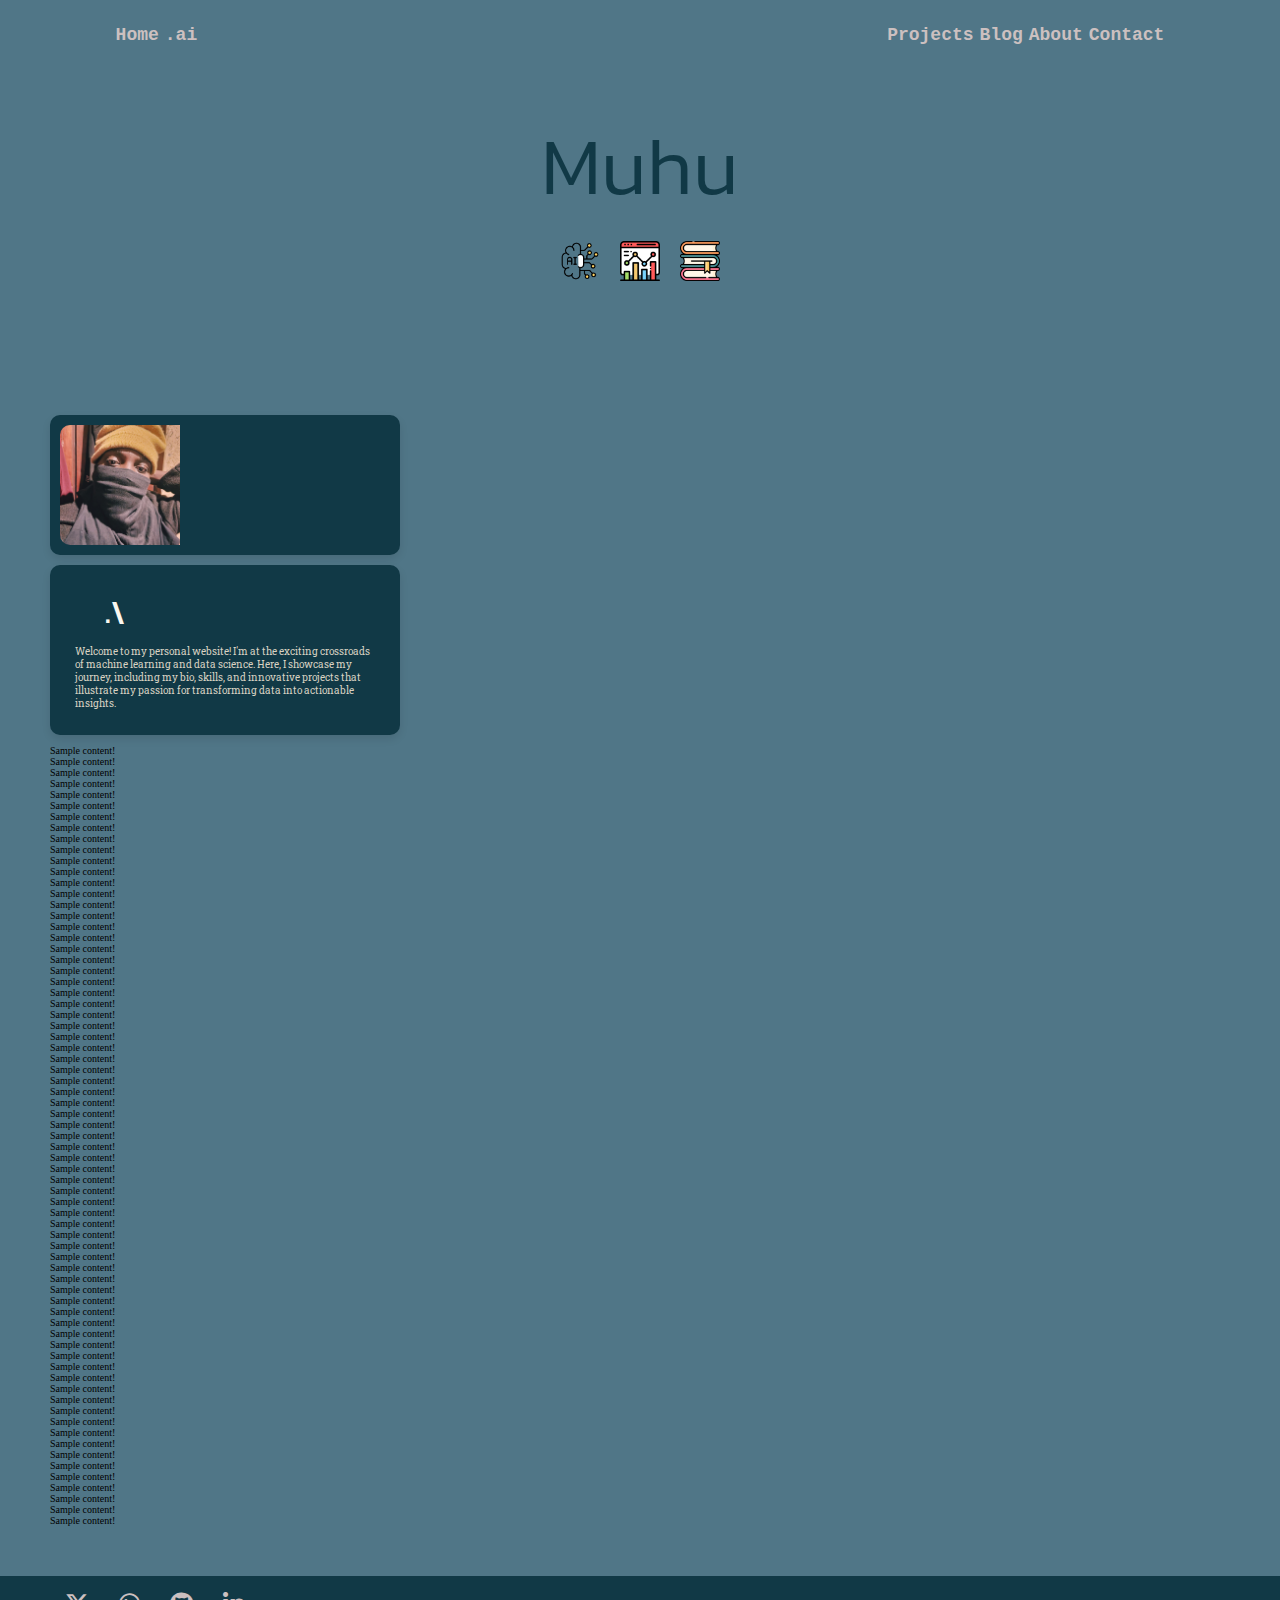
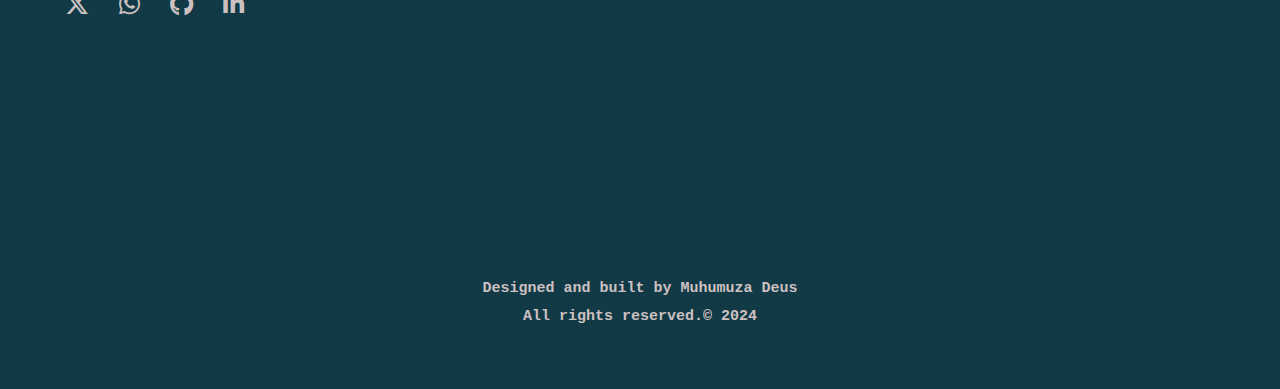
<file: index.html>
<!-- Deus' personal website under project Hello_Web -->
<!-- Coded by Muhumuza Deus Mugenyi 2024 -->

<!DOCTYPE html>
<html lang="en">
<head>  
	<meta name="viewport" content="width=device-width, initial-scale=1">
	<link href="https://fonts.cdnfonts.com/css/cascadia-code" rel="stylesheet">
	<link href="./Assets/Fonts/css/all.css" rel="stylesheet">
	<meta charset="UTF-8">
	<link rel="stylesheet" href="./Assets/CSS/home.css">
	<link rel="stylesheet" href="./Assets/CSS/cards.css">
	<link rel="stylesheet" href="./Assets/CSS/queries 600max.css">	
	<link rel="stylesheet" href="./Assets/CSS/queries 360max.css">
		<!--External Fonts  -->
	<link rel="preconnect" href="https://fonts.googleapis.com">
	<link rel="preconnect" href="https://fonts.gstatic.com" crossorigin>
	<link href="https://fonts.googleapis.com/css2?family=Roboto+Slab:wght@100..900&display=swap" rel="stylesheet">
	<link rel="preconnect" href="https://fonts.googleapis.com">
	<link rel="preconnect" href="https://fonts.gstatic.com" crossorigin>
	<link href="https://fonts.googleapis.com/css2?family=Kanit:ital,wght@0,100;0,200;0,300;0,400;0,500;0,600;0,700;0,800;0,900;1,100;1,200;1,300;1,400;1,500;1,600;1,700;1,800;1,900&family=Roboto+Slab:wght@100..900&display=swap" rel="stylesheet">
	<title>Muhumuza Deus</title>
</head>
<body>
	<div id = "main_upper_section">
		<header id="header" class="kanit-light">
			<nav class = "nav_bar">
				<div id="tabs">
					<div class="left_tabs">
						<a href="./index.html" class="home_button">Home</a>
						<a href="./index.html" class="home_button">.ai</a>
					</div>
					
					<ul class="right_tabs">
						<a href="./Pages/projects_page.html" class="projects_button">Projects</a>
						<a href="./Pages/blog_page.html" class="blog_button"> Blog</a>
						<a href="./Pages/about_page.html" class="about_button">About</a>
						<a href="./Pages/contact_me.html" class="contact_button">Contact</a>
					</ul>

				</div>
				<div id="home_and_menu">
					<div class="menu">
						<a href="index.html"><i class="fa-solid fa-house-chimney" style="color: #ccc0c0;"></i></a>
					</div>
					
					<div class="header_name" id="muhumuzadeus_on_header"></div>
					
					<div class="menu_hamburger">
						<i class="fa-solid fa-bars" style="color: #ccc0c0;"></i>
					</div>
				</div>
			</nav>
		</header>

		<!-- Offcanvas menu container -->
		<div id="offcanvasMenu" class="offcanvas">
			<span class="close-offcanvas" style="align-self: flex-end; cursor: pointer;">&times;</span>
			<a href="./index.html">Home</a>
			<a href="./Pages/projects_page.html">Projects</a>
			<a href="./Pages/blog_page.html">Blog</a>
			<a href="./Pages/about_page.html">About</a>
			<a href="./Pages/contact_me.html">Contact</a>
		</div>

		
		<div class="dimmed_mnist_img_background">
			<div class="overlay"></div>
			<div class = "muhum_deus_ai_container">
				<h1>
					<p id = "muhum_deus_ai_text" class="kanit-light">
					</p>
				</h1>
			</div>

			<div class="icon-container">
				<div class="icon" id="icon1" data-icon="Assets/icons/ai-brain_16320868.png" style="background-image: url('Assets/icons/ai-brain_16320868.png');"></div>
				<div class="icon" id="icon2" data-icon="Assets/icons/analytics_921591.png" style="background-image: url('Assets/icons/analytics_921591.png');"></div>
				<div class="icon" id="icon3" data-icon="Assets/icons/books_3771417.png" style="background-image: url('Assets/icons/books_3771417.png');"></div>
			</div>

			
		</div>
	</div>
	
	
	
	<div id="content_body">	
		<div class="card">
			<img src="Assets/Images/me.jpg" alt="My Image" class="card-image">
		</div>
		<div class="card">
			<div class="card-content">	
				<h2>
					<p id = "Hey" class="kanit-medium">
					</p>
				</h2>
				<p class="roboto-slab-intro">Welcome to my personal website! I'm at the exciting crossroads of machine learning and data science.
					Here, I showcase my journey, including my bio, skills, and innovative projects that illustrate my
					passion for transforming data into actionable insights.
				</p>
			</div>
		</div>

		Sample content! <br/>
		Sample content! <br/>
		Sample content! <br/>
		Sample content! <br/>
		Sample content! <br/>
		Sample content! <br/>
		Sample content! <br/>
		Sample content! <br/>
		Sample content! <br/>
		Sample content! <br/>
		Sample content! <br/>
		Sample content! <br/>
		Sample content! <br/>
		Sample content! <br/>
		Sample content! <br/>
		Sample content! <br/>
		Sample content! <br/>
		Sample content! <br/>
		Sample content! <br/>
		Sample content! <br/>
		Sample content! <br/>
		Sample content! <br/>
		Sample content! <br/>
		Sample content! <br/>
		Sample content! <br/>
		Sample content! <br/>
		Sample content! <br/>
		Sample content! <br/>
		Sample content! <br/>
		Sample content! <br/>
		Sample content! <br/>
		Sample content! <br/>
		Sample content! <br/>
		Sample content! <br/>
		Sample content! <br/>
		Sample content! <br/>
		Sample content! <br/>
		Sample content! <br/>
		Sample content! <br/>
		Sample content! <br/>
		Sample content! <br/>
		Sample content! <br/>
		Sample content! <br/>
		Sample content! <br/>
		Sample content! <br/>
		Sample content! <br/>
		Sample content! <br/>
		Sample content! <br/>
		Sample content! <br/>
		Sample content! <br/>
		Sample content! <br/>
		Sample content! <br/>
		Sample content! <br/>
		Sample content! <br/>
		Sample content! <br/>
		Sample content! <br/>
		Sample content! <br/>
		Sample content! <br/>
		Sample content! <br/>
		Sample content! <br/>
		Sample content! <br/>
		Sample content! <br/>
		Sample content! <br/>
		Sample content! <br/>
		Sample content! <br/>
		Sample content! <br/>
		Sample content! <br/>
		Sample content! <br/>
		Sample content! <br/>
		Sample content! <br/>
		Sample content! <br/>
		
	</div>







<footer id="footer">
	<div id="main_bottom_section">
		
		<div class="social_handles">
			<p class="x">
				<a href="https://twitter.com/Muhumuzadeus5">
						<i class="fa-brands fa-x-twitter fa-xl" style="color: #ccc0c0;"></i>
					</a>
			</p>
			<p class="whatsapp">
				<a href="https://wa.me/256784871018">
					<i class="fa-brands fa-whatsapp fa-xl" style="color: #ccc0c0;"></i>
				</a>
			</p>
			<p class="github">
				<a href="https://github.com/MDeus-ai">
					<i class="fa-brands fa-github fa-xl" style="color: #ccc0c0;"></i>
				</a>
			</p>
			<p class="linkedin">
				<a href="https://www.linkedin.com/in/muhumuza-deus-81a4a7268/">
					<i class="fa-brands fa-linkedin-in fa-xl" style="color: #ccc0c0;"></i>
				</a>
			</p>
		
		</div>
		
	</div>
	<div style="padding-bottom: 5%;">
		<p id="design_built_by_text">
			Designed and built by Muhumuza Deus
		</p>
		
		<p id="copyright_text">
			All rights reserved.© 2024
		</p>
	</div>
</footer>
</body>
<script src="./Assets/JavaScript/index js/nav-bar mechanics.js"></script>
<script src="./Assets/JavaScript/cards.js"></script>
<script src="./Assets/JavaScript/index js/general-effects.js"></script>
</html>
</file>
<file: Assets/CSS/home.css>
/* Coded by Muhumuza Deus Mugenyi 2024*/

/* ============================================ */
html {
    font-size: 10px;
}

body {
    background-color: #507687;
    margin: 0;
    padding: 0;
}

/* css for the upper section of the home page */
#main_upper_section {
    color: #CCC0C0;
    background-color: #507687;
    padding: 5rem;
    padding-top: 0.5%;
    padding-bottom: 5%;
}

/* ===================================================*/

/* The navigation bar and its contents' css */
header {                                             
    font-size: 2.5rem;
}

.nav_bar {
    margin-top: 0;
    padding-top: 0;
    padding-left: 2rem;
    padding-right: 2rem;
}

#tabs {
    padding-left: 4%;
    padding-right: 4%;
    display: flex;
    height: 5rem;
    align-items: center;
    justify-content: space-between;
}

.left_tabs a,
.right_tabs a {
    text-decoration: none;
    color: #CCC0C0;
    font-family: 'Courier New', Courier, monospace;
    font-weight: bold;
    font-size: 1.8rem;
    gap: 7%;
}

/* hide the nav tabs for mobile devices */
#home_and_menu {
    display: none;
}

/* change text colour upon hovering on the nav tabs */
a:hover, .right_tabs:active {
    color: #BCA37F;
}

/* Offcanvas Styles */
.offcanvas {
    position: fixed;
    top: 0;
    right: -100%; /* Start offscreen */
    width: 80%;
    height: 100%;
    background: #0F0F0F;
    z-index: 1050;
    transition: right 0.3s ease;
    padding: 5rem 2rem;
    box-sizing: border-box;
    display: flex;
    flex-direction: column;
    gap: 2rem;
}

.offcanvas a {
    color: #CCC0C0;
    text-decoration: none;
    font-size: 2rem;
    font-weight: bold;
    font-family: 'Courier New', Courier, monospace;
}

.close-offcanvas {
    font-size: 3rem;
    color: #CCC0C0;
    padding: 1rem;
    cursor: pointer;
}

/* Overlay styles */
.overlay {
    position: absolute;
    top: 0;
    left: 0;
    width: 100%;
    height: 100%;
    z-index: 1;
}

.muhum_deus_ai_container {
    position: relative;
    z-index: 2;
    padding-top: 5rem;
}

.cursor {
    display: inline-block;
    width: 2px;
    height: 2rem;
    background: #CCC0C0;
    margin-left: 2px;
    animation: blink 0.7s infinite;
}

@keyframes blink {
    0%, 100% { opacity: 1; }
    50% { opacity: 0; }
}


#muhum_deus_ai_text {
    font-size: 8rem;
    color: #113946;
    margin-bottom: 0;
    padding: 0 3rem 0 3rem;
    text-align: center;
}

.kanit-light {
    font-family: "Kanit", sans-serif;
    font-weight: 300;
    font-style: normal;
  }



.icon-container {
    display: flex;                   /* Use flexbox for alignment */
    justify-content: center;         /* Center horizontally */
    margin-top: 0.5rem;               /* Add space above the icons */
}
.icon {
    width: 40px; /* Adjust size */
    height: 40px; /* Adjust size */
    background-size: cover; /* Ensure the icon fits */
    transition: background-image 0.8s ease; /* Smooth transition */
    display: inline-block; /* Align icons horizontally */
    margin: 10px; /* Space between icons */
}


#content_body {
    padding: 5rem;
}

/* =========================================== */

/* the footer and its contents' css code */
#footer {
    background-color: #113946;
}

#main_bottom_section {
    width: 100%;
    padding-bottom: 20%;
}

.social_handles {
    font-size: medium;
    padding-left: 6.5rem;
    padding-top: 2rem;
    display: inline-flex;
    gap: 3rem;
}

#design_built_by_text,
#copyright_text {
    margin: 0;
    text-align: center;
    font-family: 'Courier New', Courier, monospace;
    font-weight: bold;
    font-size: 1.5rem;
    color: #CCC0C0;
    padding-top: 1rem;
}

#copyright_text {
    margin-top: 0.1rem;
}
</file>
<file: Assets/CSS/cards.css>
* {
    margin: 0;
    padding: 0;
    box-sizing: border-box;
}
      

.card {
    display: flex;
    align-items: center;
    width: 350px;
    border-radius: 10px;
    overflow: hidden;
    box-shadow: 0 4px 8px rgba(0, 0, 0, 0.1);
    background-color: white;
    margin: 10px 0;
    padding: 10px;
    opacity: 0; /* Start hidden */
    transform: translateY(60px); /* Move down by 50px */
    transition: opacity 3s ease-out, transform 3s ease-out; /* Smooth transition */
    background-color: #113946;
    
}

.card-image {
    width: 120px; /* Smaller width for image */
    height: 120px; /* Make the image square */
    object-fit: cover;
    border-radius: 10px 0 0 10px; /* Rounded corners only on the left */
}

.card-content {
    padding: 15px;
    text-align: left;
}

/* When the card is in view, make it visible and transition up */
.card.show {
    opacity: 1;
    transform: translateY(0); /* Move back to its original position */
}

.card h2 {
    font-size: 1.2em;
    margin-bottom: 10px;
    color: #FAF7F0;
}


.roboto-slab-intro {
    font-family: "Roboto Slab", serif;
    font-optical-sizing: auto;
    font-weight: 00; /* Regular weight */
    font-style:normal;
}
  
.card p {
    font-size: 1rem;
    color: #D8D2C2;
}

/* Typing Hey */
#Hey {  
    font-size: 3rem;
    color:#FAF7F0;
    margin-bottom: 0;
    padding: 0 3rem 0 3rem;
    text-align: left;
}
.kanit-medium {
    font-family: "Kanit", sans-serif;
    font-weight: 500;
    font-style: normal;
}
</file>
<file: Assets/CSS/queries 600max.css>
/* Coded by Muhumuza Deus Mugenyi 2024*/

@media screen and (max-width: 600px){

    html {
        font-size: 10px;
    }

    header {
        background-color: #497386 ;
        padding-bottom: 1rem;
        position: fixed;
        z-index: 1000;
        right: 0;
        left: 0;
        opacity: 0.96;
        text-align: center;

        transition: background-color 0.35s;
    }
    #main_upper_section {
        color: #113946;
        background-color: #507687;
        /* width: 100%; */
        padding: 5rem;
        padding-top: 0;
        padding-bottom: 5%;
    
    }
    .nav_bar {
        margin-top: 0rem;
        padding-top:0rem;
        padding-left: 2rem;
        padding-right: 2rem;
    }

    .scrolled {
        box-shadow: 0 2px 5px rgba(0, 0, 0, 0.2);
    }
    
   #tabs {
    display: none;
   }

   .header_name {
    flex-grow: 1;
    visibility: hidden; 
    font-size: 1.5rem;
   }

   
   .menu_hamburger {
    display: block;
    cursor: pointer;
    }


   
   /* Display the home and hambuger icon */

    #home_and_menu {
        display: flex;
        justify-content: space-between;
        padding-top: 1.2rem;
        font-size: 2rem;
    }
    


    #content_body {
        padding: 0rem;
    }


 
    .dimmed_mnist_img_background {
        margin-top: 0rem;
        margin-left: 0%;
        margin-right: 0%;
        left: 0.45%;
        padding-bottom: 10rem;
        width: 98%;
        height: 75%;
        position: relative;
        overflow: hidden;
        border-radius: 2rem;
    
    
    }

    .muhum_deus_ai_container {
        margin-top: 10rem;
        text-align:center;
    }

    #muhum_deus_ai_text { 
        font-size: 180%;
        color:  #113946;
          
        padding-left: 1.2rem;
        padding-right: 1.2rem;
        padding-top: 5rem;
    
    }

    .kanit-light {
        font-family: "Kanit", sans-serif;
        font-weight: 700;
        font-style: normal;
    }
    

    .email_button {
        
        display: none;
    }
    .projects_button, .blog_button, .about_button, .contact_button {
        display: none;
    }


    #main_bottom_section {
        background-color: #113946;
        width:100%;
        padding-bottom: 100%;
    
    }

    .social_handles {
        display: inline-flex;
        padding-left: 0;
        width: 100%;
        justify-content: center;


    }
    





    #design_built_by_text, #copyright_text {
        font-size: 1rem;
    }
}

/* Cards */
@media screen and (max-width: 600px) {
    .card {
        flex-direction: column;
        width: 90%; /* Reduce card width for smaller screens */
        margin: 10px auto; /* Center the card with margin */
        padding: 10px; /* Adjust padding for smaller cards */
        align-items: center; /* Center content */
    }

    .card-image {
        width: 100%; /* Adjust image size */
        height: auto;
        border-radius: 10px 10px 0 0; /* Rounded corners at the top */
    }

    .card-content {
        text-align: left; /* Center the text */
        padding-top: 10px; /* Add space between the image and text */
        padding-left: 0; /* Remove left padding */
    }

    .card h2 {
        font-size: 1rem; /* Reduce header size */
    }

    .card p {
        font-size: 1.5rem; /* Reduce paragraph text size */
    }
}
</file>
<file: Assets/CSS/queries 360max.css>
/* Coded by Muhumuza Deus Mugenyi 2024*/

@media screen and (max-width: 360px){
    #muhum_deus_ai_text {
        font-family: 'Cascadia Code', sans-serif;
        font-weight: bold;  
        font-size: 200%;
        color: #CCC0C0;
          
    
        
        padding-left: 1.2rem;
        padding-right: 1.2rem;
        padding-top: 5rem;
    
    }
    
}
</file>
